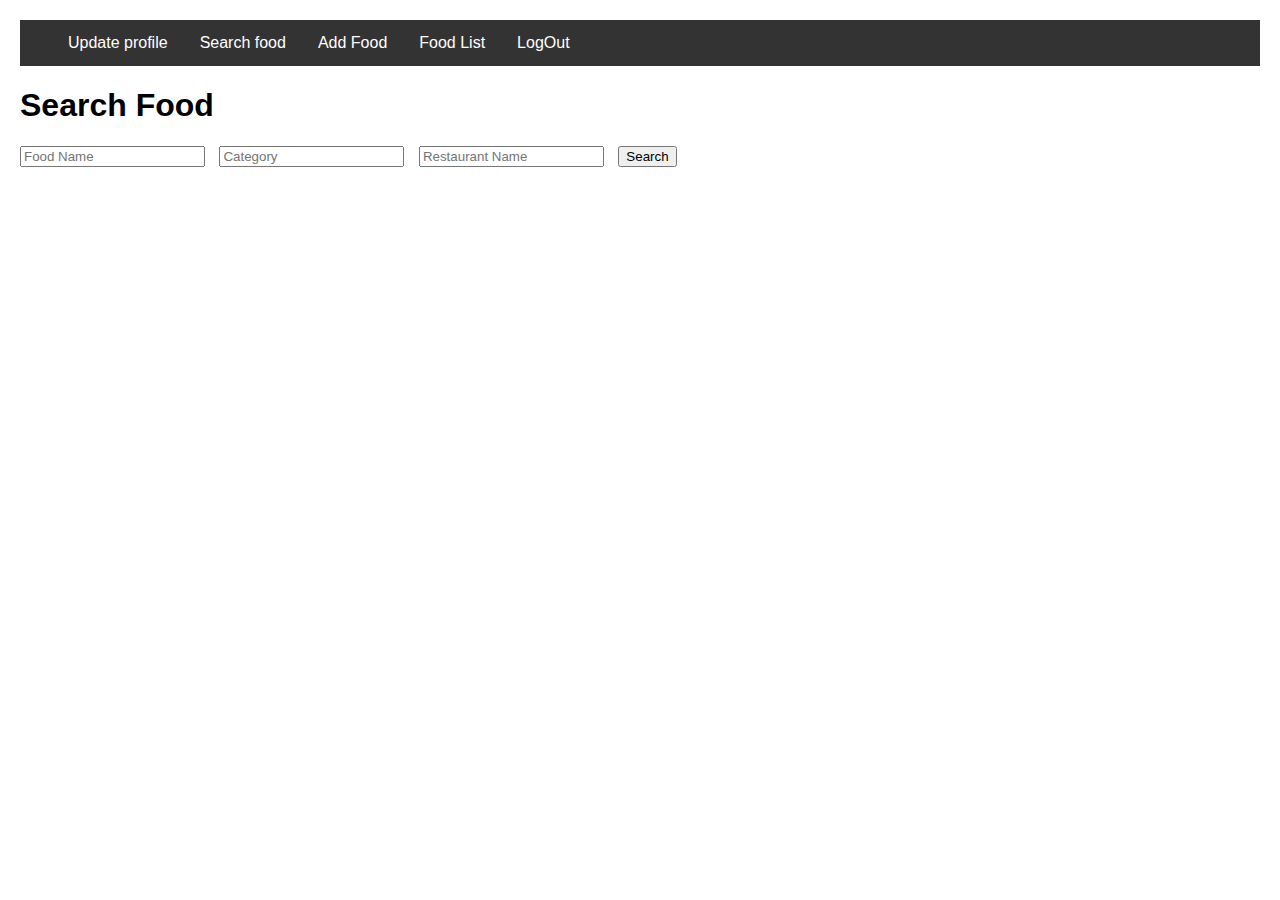
<file: ResturantManagemenstSystem/user/SearchFood.html>
<!DOCTYPE html>
<html>
<head>
  <title>
    Profile
  </title>
  <link rel="stylesheet" href="styles.css">
  <link rel="stylesheet" href="food.css">

  <script>
    
    var email = sessionStorage.getItem('username');
    var user;

    var obj = JSON.parse(localStorage.getItem('myStorage'));
    for(let i = 0;i<obj.length;i++)
        {
          var myobj = obj[i];
           
          if(myobj.Email == email)
          {
            user = obj[i];
          }
          
        }

 // Sample food data
 var foodData;
 fetch('data.json')
  .then(function(response) {
    return response.json();
  })
  .then(function(data) {
    // Process the data here
     
     foodData = data;

})
  .catch(function(error) {
    console.log('Error:', error);
  });

 
// Function to perform food search
function searchFood() {
  var foodName = document.getElementById('food-name').value;
  var category = document.getElementById('category').value;
  var restaurantName = document.getElementById('restaurant-name').value;

  var resultsContainer = document.getElementById('results-container');
  resultsContainer.innerHTML = '';

  // Filter the food data based on search criteria
  var filteredData = foodData.filter(function(food) {
    return food.foodname.includes(foodName) &&
           food.category.includes(category) &&
           food.restaurant.includes(restaurantName);
  });

  // Display the search results
  filteredData.forEach(function(food) {
    var resultItem = document.createElement('div');
    resultItem.className = 'results-item';


    var name = document.createElement('h3');
    name.textContent = food.foodname;
    resultItem.appendChild(name);

    var category = document.createElement('p');
    category.textContent = 'Category: ' + food.category;
    resultItem.appendChild(category);

    var restaurant = document.createElement('p');
    restaurant.textContent = 'Restaurant: ' + food.restaurant;
    resultItem.appendChild(restaurant);

    var category = document.createElement('p');
    category.textContent = 'Price: ' + food.price;
    resultItem.appendChild(category);

    var category = document.createElement('p');
    category.textContent = 'Manufacturing Date: ' + food.manufacture_date;
    resultItem.appendChild(category);

    var category = document.createElement('p');
    category.textContent = 'Expire Date: ' + food.expiration_date;
    resultItem.appendChild(category);

    var brek="______________________";
    var category = document.createElement('p');
    category.textContent = brek;
    resultItem.appendChild(category);

    resultsContainer.appendChild(resultItem);
  });
}



  </script>

</head>

<body>
   
     
 <div class="container">
     
    <nav>
      <ul>
      <li><a href="profile.html"><script >document.write(user.name);</script></a></li>
      <li><a href="Updateprofile.html">Update profile</a></li>
       <li><a href="searchfood.html">Search food</a></li>
        <li><a href="AddFood.html">Add Food</a></li>
        <li><a href="ViewList.html">Food List</a></li>
         
        <li><a href="#" onclick="logoutControl()">LogOut</a></li>
      </ul>
    </nav>
  </div>
    
   <div class= "container" >
    <h1 >Search Food</h1>
      <div class="search-container" >
        <input type="text" id="food-name" placeholder="Food Name">
        <input type="text" id="category" placeholder="Category">
        <input type="text" id="restaurant-name" placeholder="Restaurant Name">
        <button onclick="searchFood()">Search</button>
      </div>

      <div id="results-container"></div>
   </div>

 
  <!-- <div   >
    <h2>Search Food</h2>
     <form onsubmit="return Search()" class="food-form" method="POST">
    <label for="name">Name:</label>
    <input type="text" id="name" name="name"  >

    <label for="category">Category:</label>
    <select id="category" name="category">
      <option value="breakfast">Breakfast</option>
      <option value="lunch">Lunch</option>
      <option value="dinner">Dinner</option>
      <option value="snack">Snack</option>
      <option value="dessert">Dessert</option>
    </select>

    <label for="restaurant">Restaurant:</label>
    <input type="text" id="restaurant" name="restaurant"  >

     
    <input type="submit" value="Search Food">
  </form>


  </div> -->
</body>
</html>
</file>
<file: ResturantManagemenstSystem/user/food.css>
.food-form {
  max-width: 400px;
  margin: 0 auto;
}

.food-form label {
  display: block;
  margin-bottom: 5px;
}

.food-form input,
.food-form select,
.food-form textarea {
  width: 100%;
  padding: 8px;
  margin-bottom: 10px;
  border: 1px solid #ccc;
  border-radius: 4px;
}

.food-form textarea {
  height: 100px;
}

.food-form input[type="submit"] {
  background-color: #4CAF50;
  color: white;
  border: none;
  cursor: pointer;
}

.food-form input[type="submit"]:hover {
  background-color: #45a049;
}
</file>
<file: ResturantManagemenstSystem/user/styles.css>
/* Reset some default styling */
 ul {
  margin: 0;
  padding: 0;
}

/* Style the navigation bar */
nav {
  background-color: #333;
}

ul {
  list-style-type: none;
  margin: 0;
  padding: 0;
  overflow: hidden;
}

li {
  float: left;
}

li a {
  display: block;
  color: white;
  text-align: center;
  padding: 14px 16px;
  text-decoration: none;
}

li a:hover {
  background-color: #111;
}

.container
{
	margin:20px  ;
   
}



 body {
      /*background-image: url("food.jpg") ;*/

      background-repeat: no-repeat;
       
      font-family: Arial, sans-serif;
      background-size: cover;
      margin: 0;
       
    }
    
    .containers {
      max-width: 400px;
      margin: 20px auto 30px;
      padding: 20px;
      background-color: #fff;
      border-radius: 5px;
      box-shadow: 0 0 10px rgba(0, 0, 0, 0.1);
    }
    
    h2 {
      text-align: center;
    }
    
    .form-group {
      margin-bottom: 20px;
      margin-right: 10px;
    }
    
    .form-group label {
      display: block;
      font-weight: bold;
      margin-bottom: 5px; 

    }
    
    .form-group input {
      width: 100%;

      padding: 10px;
      font-size: 16px;
      border-radius: 5px;
      border: 1px solid #ccc;
    }
    
    .form-group input[type="submit"] {
      background-color: #4caf50;
      color: #fff;
      cursor: pointer;
    }
    
    .form-group input[type="submit"]:hover {
      background-color: #45a049;
    }

    .borderless {
  border-collapse: collapse;
}

.borderless th,
.borderless td {
  border: none;
  padding: 8px;
}

.borderless th {
  font-weight: bold;
  background-color: #f1f1f1;
}


.card {
  box-shadow: 0 4px 8px 0 rgba(2,2,2,0.2);
  transition: 0.3s;
  width: 40%;
}

.card:hover {
  box-shadow: 0 8px 16px 0 rgba(0,0,0,0.2);
}

.search-container {
  margin-bottom: 10px;
}

.search-container input {
  margin-right: 10px;
}

.results-item {
  margin-bottom: 10px;
}

.results-item h3 {
  margin-bottom: 5px;
}

.results-item p {
  margin-bottom: 3px;
}
</file>
